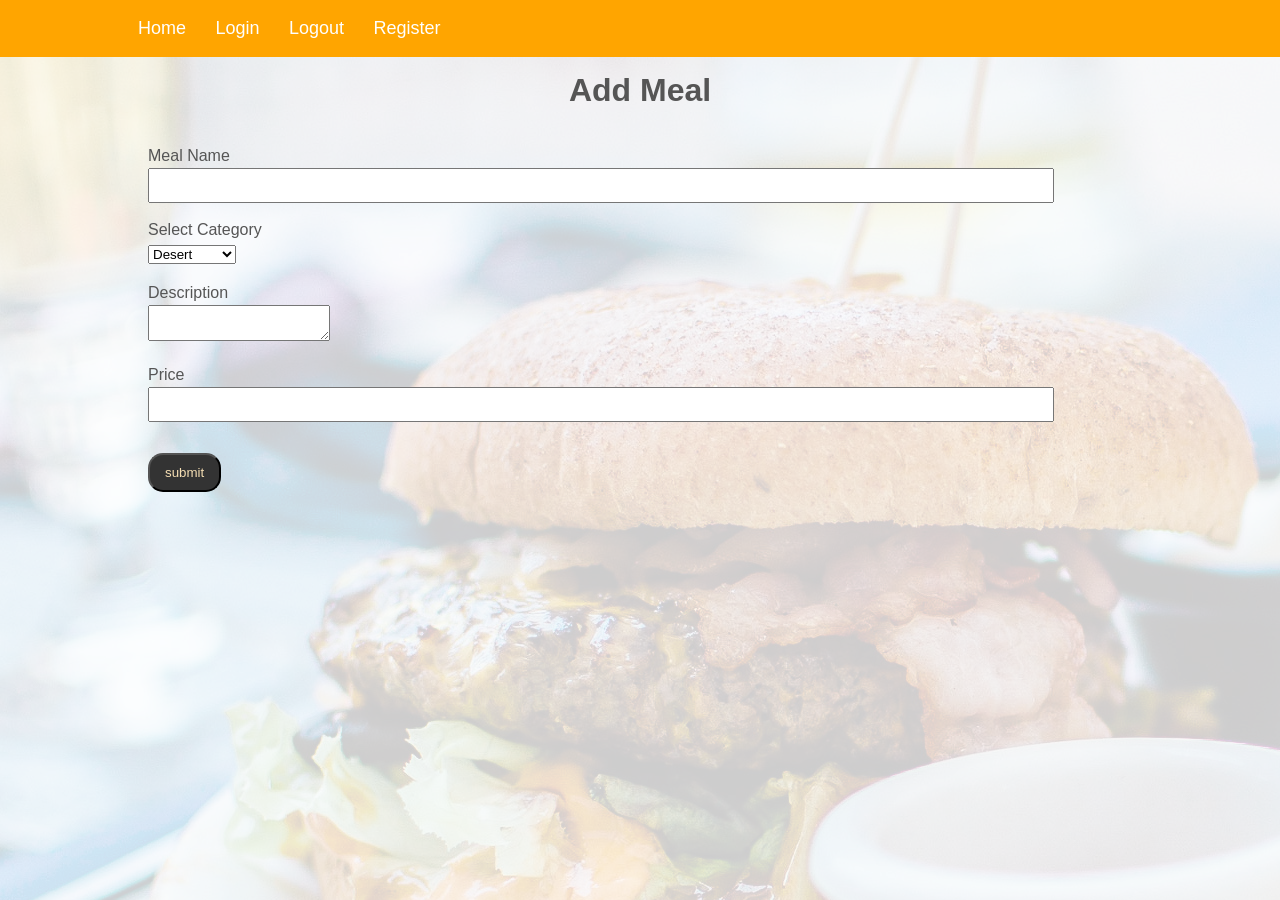
<file: UI/add_meal.html>
<!DOCTYPE html>
<html lang="en">
<head>
    <meta charset="UTF-8">
    <meta name="viewport" content="width=device-width, initial-scale=1.0">
    <meta http-equiv="X-UA-Compatible" content="ie=edge">
    <link rel="stylesheet" href="designs.css">
    <title>Book A Meal App</title>
</head>
<body>
    <header id="main-header">
        <div id="nav" class="my-container">
            <ul>
                <li> <a href="/">Home</a></li>
                <li><a href="#">Login</a></li>
                <li><a href="#">Logout</a></li>
                <li><a href="#">Register</a></li>
            </ul>
        </div>
    </header>
   <div class="my-container">
            <h1>Add Meal</h1>
            <form method="POST" action="" class="my-form">
                <div class="form-box">
                    <label for="name">Meal Name</label>
                    <input id="name" name="name" type="text" value="">
                </div>
                <div class="form-box">
                    <label for="category">Select Category</label>
                    <select id="category" name="category"><option value="desert">Desert</option><option value="veg">Vegetables</option><option value="soup">Soup</option><option value="localdish">Local Dish</option><option value="bev">Beverages</option><option value="fruit">Fruits</option><option value="starter">Starter</option></select>
                </div>
                <div class="form-box">
                    <label for="description">Description</label>
                    <textarea id="description" name="description"></textarea>
                </div>
                <div class="form-box">
                    <label for="price">Price</label>
                    <input id="price" name="price" type="text" value="">
                </div>
                    <p> <input type="submit" value="submit" class="button"> </p>
            </form>
    </div>
</body>
</html>
</file>
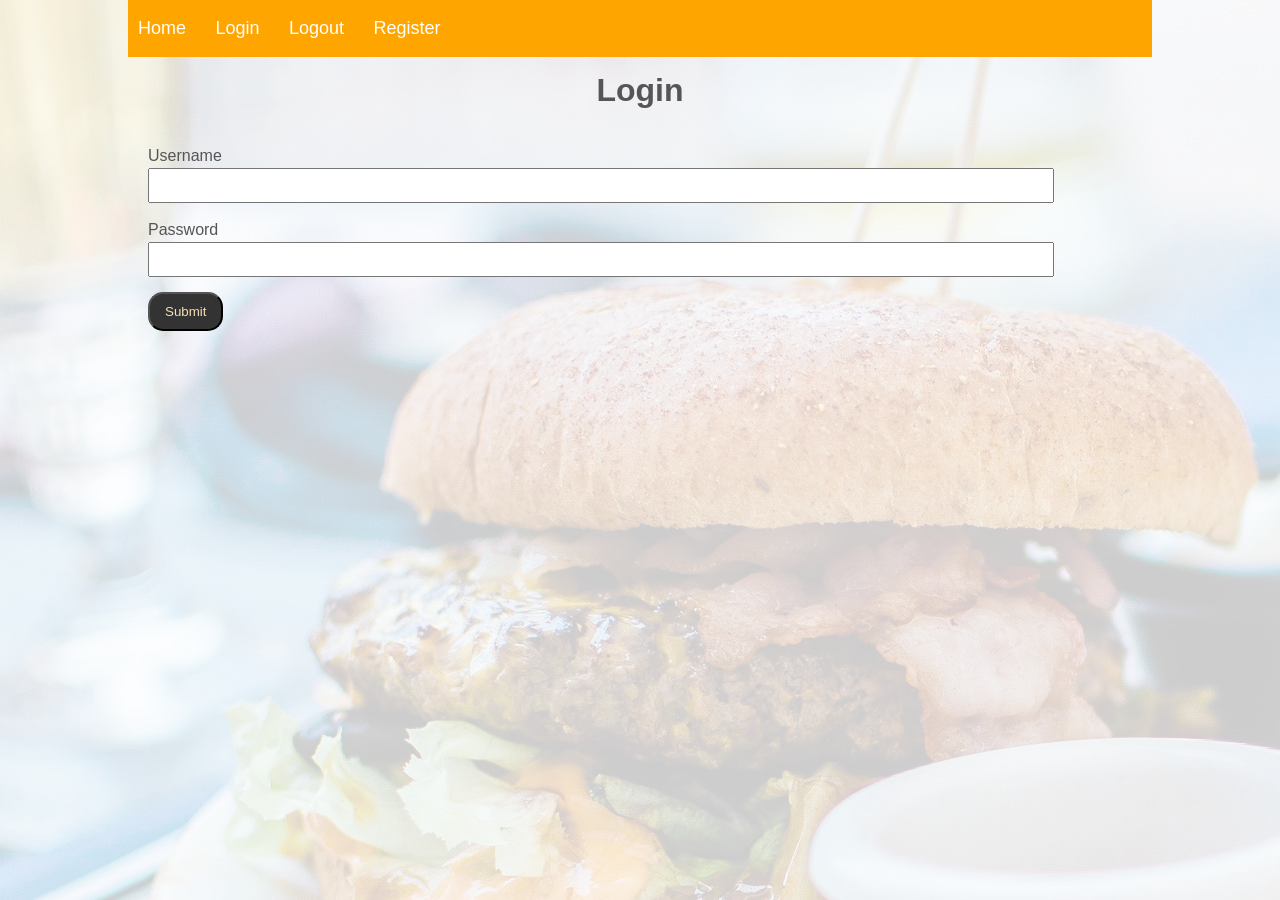
<file: UI/login.html>
<!DOCTYPE html>
<html lang="en">
<head>
    <meta charset="UTF-8">
    <meta name="viewport" content="width=device-width, initial-scale=1.0">
    <meta http-equiv="X-UA-Compatible" content="ie=edge">
    <link rel="stylesheet" href="designs.css">
    <title>Book A Meal App</title>
</head>
<body>
    <div id="nav" class="my-container">
        <ul>
            <li> <a href="/">Home</a></li>
            <li><a href="#">Login</a></li>
            <li><a href="#">Logout</a></li>
            <li><a href="#">Register</a></li>
        </ul>
    </div>
    <div class="my-container">
        <div>
            <h1>Login</h1>
            <form action="/login" method="POST" class="my-form">
                <div class="form-box">
                    <label>Username</label>
                    <input type="text" name="username" value="">
                </div>
                <div class="form-box">
                    <label>Password</label>
                    <input type="password" name="password" value="">
                </div>
                <button type="submit" class="button">Submit</button>
            </form>
        </div>
    </div>    
</body>
</html>
</file>
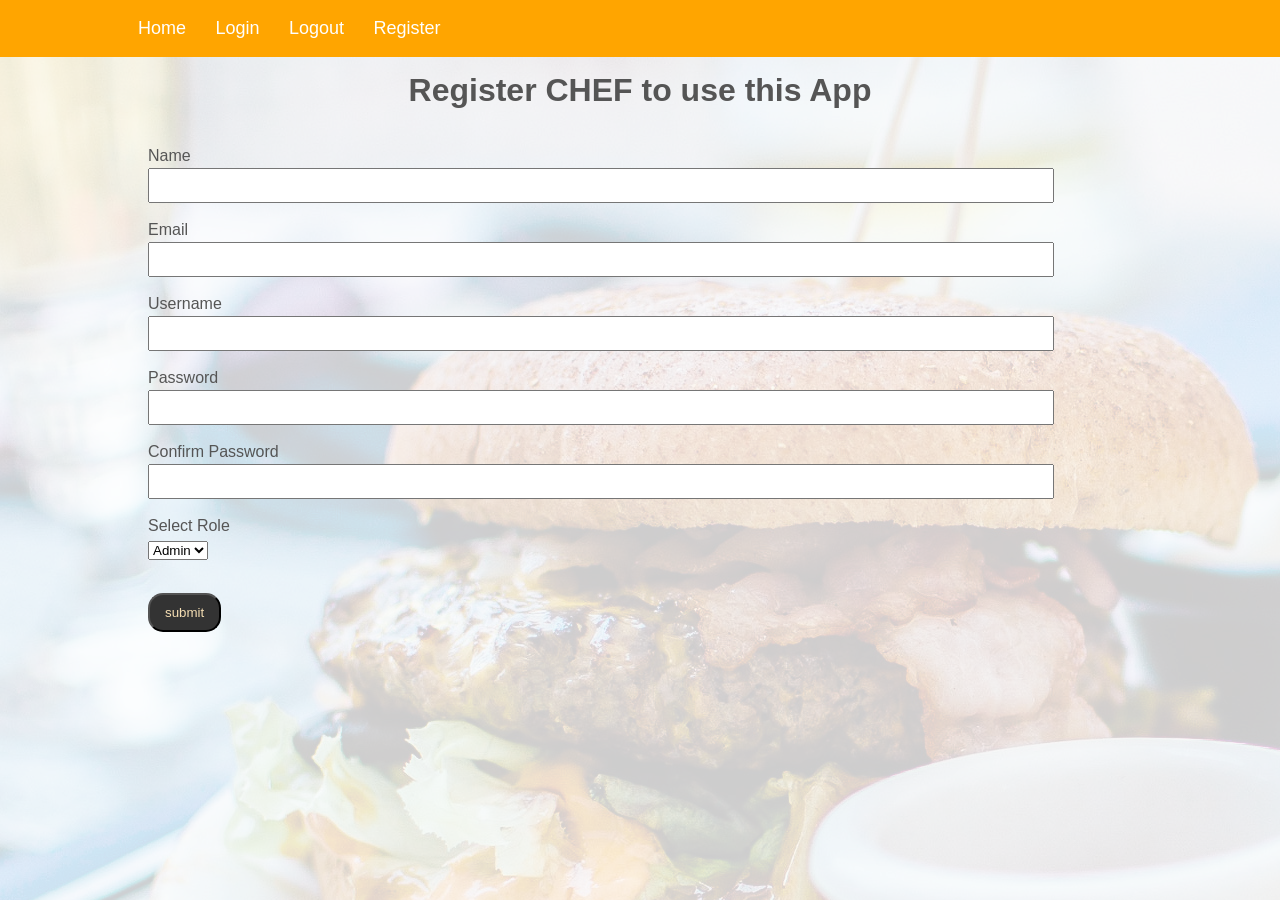
<file: UI/register_chef.html>
<!DOCTYPE html>
<html lang="en">
<head>
    <meta charset="UTF-8">
    <meta name="viewport" content="width=device-width, initial-scale=1.0">
    <meta http-equiv="X-UA-Compatible" content="ie=edge">
    <link rel="stylesheet" href="designs.css">
    <title>Book A Meal App</title>
</head>
<body>
    <div id="main">
        <header id="main-header">
            <div id="nav" class="my-container">
                <ul>
                    <li> <a href="#">Home</a></li>
                    <li><a href="#">Login</a></li>
                    <li><a href="#">Logout</a></li>
                    <li><a href="#">Register</a></li>
                </ul>
            </div>
        </header>
        <div class="my-container">
            <h1>Register CHEF to use this App</h1>
            
            <form method="POST" action="" class="my-form">
                <div class="form-box">
                    <label for="name">Name</label>
                    <input id="name" name="name" type="text" value="">
                </div>
                <div class="form-box">
                <label for="email">Email</label>
                <input id="email" name="email" type="text" value="">
                </div>
                <div class="form-box">
                    <label for="username">Username</label>
                    <input id="username" name="username" type="text" value="">
                </div>
                <div class="form-box">
                    <label for="password">Password</label>
                    <input id="password" name="password" type="password" value="">
                </div>
                <div class="form-box">
                    <label for="confirm">Confirm Password</label>
                    <input id="confirm" name="confirm" type="password" value="">
                </div>
                <div class="form-box">
                    <label for="role">Select Role</label>
                    <select id="role" name="role"><option value="admin">Admin</option><option value="chef">Chef</option></select>
                </div>
                <p> <input type="submit" value="submit" class="button"> </p>
            </form>
        </div>
    </div>
</body>
</html>
</file>
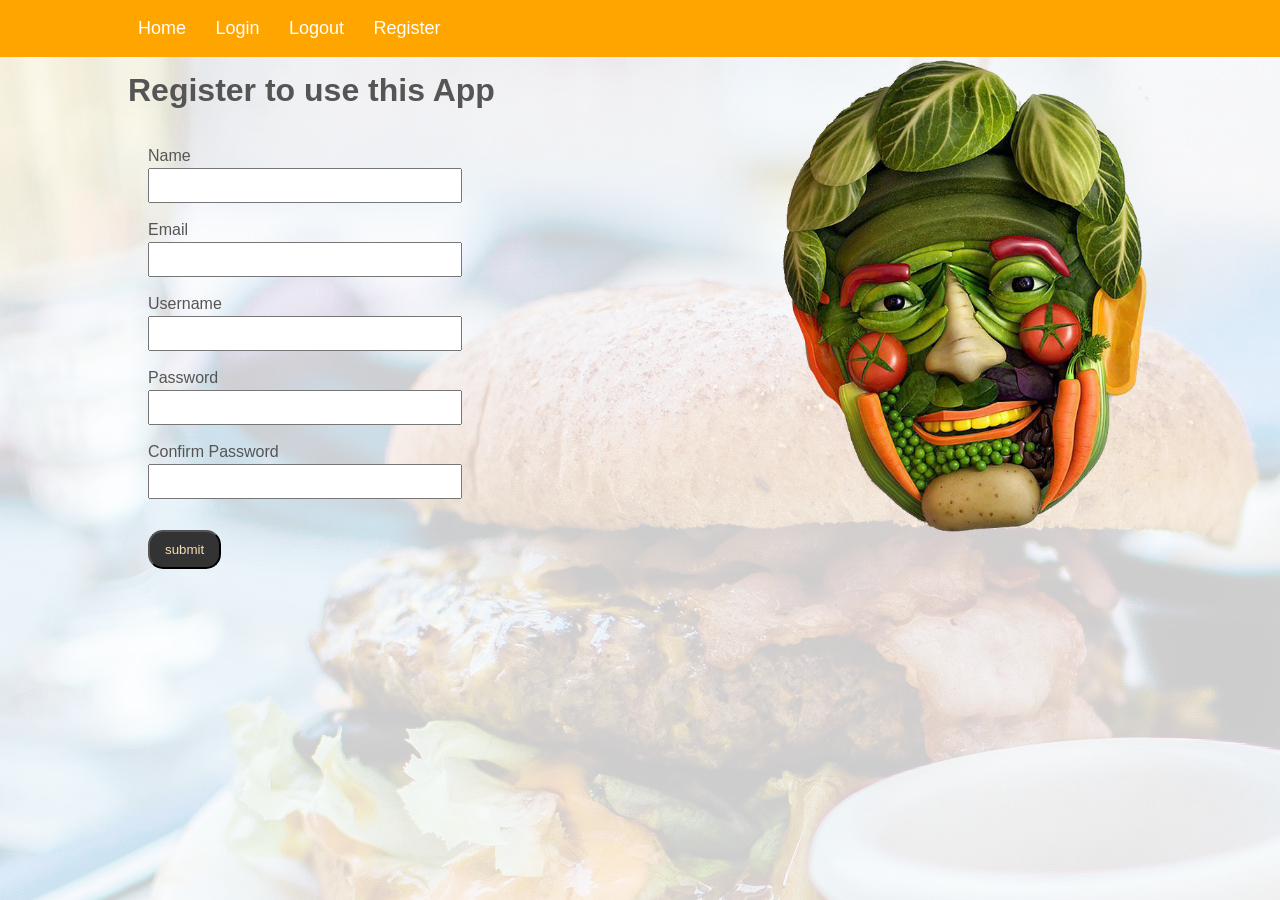
<file: UI/register_client.html>
<!DOCTYPE html>
<html lang="en">
<head>
    <meta charset="UTF-8">
    <meta name="viewport" content="width=device-width, initial-scale=1.0">
    <meta http-equiv="X-UA-Compatible" content="ie=edge">
    <link rel="stylesheet" href="designs.css">
    <title>Book A Meal App</title>
</head>
<body>
    <div id="main">
        <header id="main-header">
            <div id="nav" class="my-container">
                <ul>
                    <li> <a href="#">Home</a></li>
                    <li><a href="#">Login</a></li>
                    <li><a href="#">Logout</a></li>
                    <li><a href="#">Register</a></li>
                </ul>
            </div>
        </header>
 <div class="my-container">
    <div id="reg-img">
        <img src="images/man.png" alt="register" class="img1 img2">
    </div>
    <div id="reg-pg">
        <h1>Register to use this App</h1>
        <form method="POST" action="" class="my-form">
            <div class="form-box">
                <label for="name">Name</label>
                <input id="name" name="name" type="text" value="">
            </div>
            <div class="form-box">
                <label for="email">Email</label>
                <input id="email" name="email" type="text" value="">
            </div>
            <div class="form-box">
                <label for="username">Username</label>
                <input id="username" name="username" type="text" value="">
            </div>
            <div class="form-box">
                <label for="password">Password</label>
                <input id="password" name="password" type="password" value="">
            </div>
            <div class="form-box">
                <label for="confirm">Confirm Password</label>
                <input id="confirm" name="confirm" type="password" value="">
            </div>
            <p> <input type="submit" value="submit" class="button"> </p>
        </form>
    </div>
</div>
</body>
</html>
</file>
<file: UI/designs.css>
/* Body designing */
body{
    background-color: #A9A9A9;
    color: #555555;
    font-family: Verdana, Geneva, Tahoma, sans-serif;
    font-size: 16;
    line-height: 1.5em;
    margin: 0;
    background-image: url('images/food01.png');
    background-repeat:no-repeat;
}


/* Header design */
#main-header{
    background-color: orange;
    color: white;
}

/* Navigation design */
#nav{
    /* background-color: rgb(184, 134, 28); */
    color: #fff;
    background-color: orange;
}
#nav ul{
    padding: 0%;
    list-style: none;
}
#nav li{
    display: inline;
    padding-left: 10px;
}
#nav a{
    font-size: 18px;
    padding-right: 15px;
    text-decoration: none;
    color: white;
}
#nav a:hover{
    color: rgb(34, 12, 4);
}
#nav a:active{
    color: greenyellow;
}

/* Designing the Links (a-tags) */
a{
    text-decoration: none;
    color: black;
}
a:hover{
    color: orangered;
}
a:active{
    color: greenyellow;
}
a:visited{
    color: firebrick;
}

/* showcase view design */
#showcase{
    background-image: url('images/food1');
    background-position: center-right;
    min-height: 200px;
    margin-bottom: 25px;
}

/* Rectangles to contain some data */
.rect-1{
    background-color: orange;
    color: white;
    border: 3px orange solid;
    padding: 20px;
    margin-top: 20px;
    margin-right: 0px;
    margin-bottom: 20px;
    margin-left: 20px;
}
.rect-1 h1{
    font-family: Cambria, Cochin, Georgia, Times, 'Times New Roman', serif;
    font-weight: 600;
}
.rect-2{
    border: 2px dotted coral;
    padding: 20px;
    margin: 20px 0;
}
.clearfix {
    overflow: auto;
}
.img1 {
    float: right;
}
.img2 {
    float: right;
    width: 70%;
    height: 90%;
}

/* Main container design */
.my-container{
    width: 80%;
    margin: auto;
    overflow: hidden;
}

/* Designing the Forms */
.my-form{
    padding: 20px;
}
.my-form .form-box{
    padding-bottom: 15px;
}
.my-form label{
    display: block;
}
.my-form input[type="text"]{
    padding: 8px;
    width: 90%;
}
.my-form input[type="password"]{
    padding: 8px;
    width: 90%;
}

/* Designing Lists */
.topics{
    border: 1px #ccc solid;
    padding: 10px;
}
.topics ul{
    padding: 0;
    list-style: none;
}

/* Designing Buttons */
.button{
    background-color: #333;
    color: wheat;
    padding: 10px 15px;
    border-radius: 15px;
}
.button:hover{
    background: orangered;
    color: whitesmoke;
}

/* Designing blocks of data */
.block{
    float: left;
    width: auto;
    border: 1px solid #ccc;
}

/* Designing the Footer */
#main-footer{
    background: #333;
    color: #fff;
    text-align: center;
    padding: 20px;
    margin-top: 40px;
}

/* Designing Tables */
table {
    border-collapse: collapse;
    width: 100%;
}

th, td {
    text-align: left;
    padding: 8px;
}

tr:nth-child(even){background-color: #f2f2f2}

th {
    background-color: coral;
    color: white;
}
h1, h3 {
    text-align: center;
}
#reg-img {
    float: right;
}
#reg-pg {
    float: left;
}
</file>
